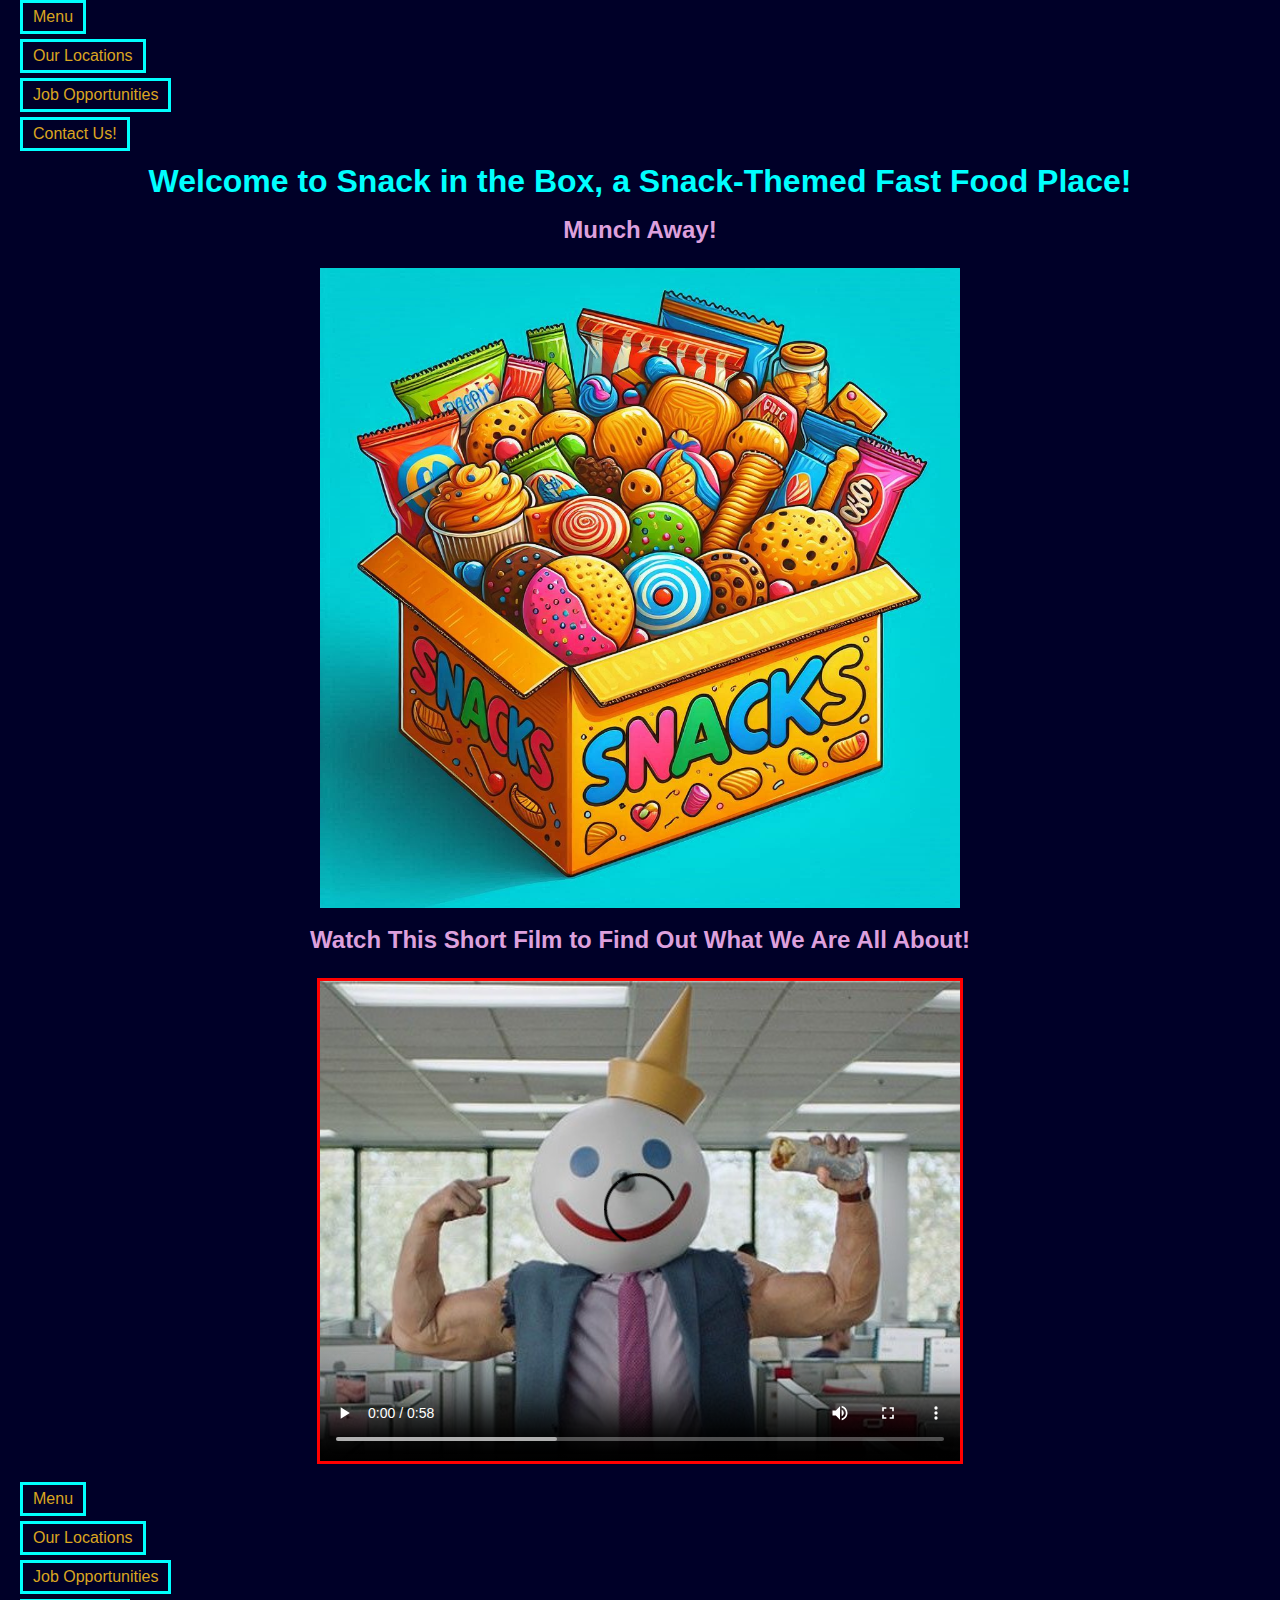
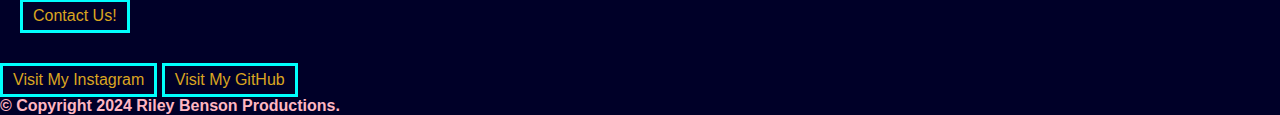
<file: index.html>
<!DOCTYPE html>
<html lang="en">
<head>
    <meta charset="UTF-8">
    <meta http-equiv="X-UA-Compatible" content="IE=edge">
    <meta name="viewport" content="width=device-width, initial-scale=1.0">
    <title>Home - Snack in the Box</title>
    <link rel="stylesheet" href="main.css">
</head>
<body>
    <main>
        <header>
            <nav>
                <ul>
                    <li><a href="menu.html" target="_self">Menu</a></li>
                    <li><a href="locations.html" target="_self">Our Locations</a></li>
                    <li><a href="jobs.html" target="_self">Job Opportunities</a></li>
                    <li><a href="contact.html" target="_self">Contact Us!</a></li>
                </ul>
            </nav>
        <h1 class="center-text">Welcome to Snack in the Box, a Snack-Themed Fast Food Place!</h1>
        <h2 class="center-text">Munch Away!</h2>
        <img src="images/Company_Logo.jpg" alt="Snack in the Box - Logo" class="center-image ImageBackground img50">
        <br>
        <section id="videoSample">
        <h2 class="center-text"> Watch This Short Film to Find Out What We Are All About!</h2>
        <video class="center-image img50 VideoBorder" controls poster="images/BuffJack.jpg">
        <source src="media/JackInTheBox1997Ad.mp4" type="video/mp4">
        Your browser does not support the video element.
        </video>
        <br>
        </section>
            <nav>
                <ul>
                    <li><a href="menu.html" target="_self">Menu</a></li>
                    <li><a href="locations.html" target="_self">Our Locations</a></li>
                    <li><a href="jobs.html" target="_self">Job Opportunities</a></li>
                    <li><a href="contact.html" target="_self">Contact Us!</a></li>
                </ul>
            </nav>
        </header>
    </main>
    <br>
    <footer>
        <a href="https://www.instagram.com/riboiman_/" target="_blank">Visit My Instagram</a>
        <a href="https://github.com/RIBOIMAN1" target="_blank">Visit My GitHub</a>
        <div id="footer">&copy; Copyright 2024 Riley Benson Productions.</div>
    </footer>
</body>
</html>
</file>
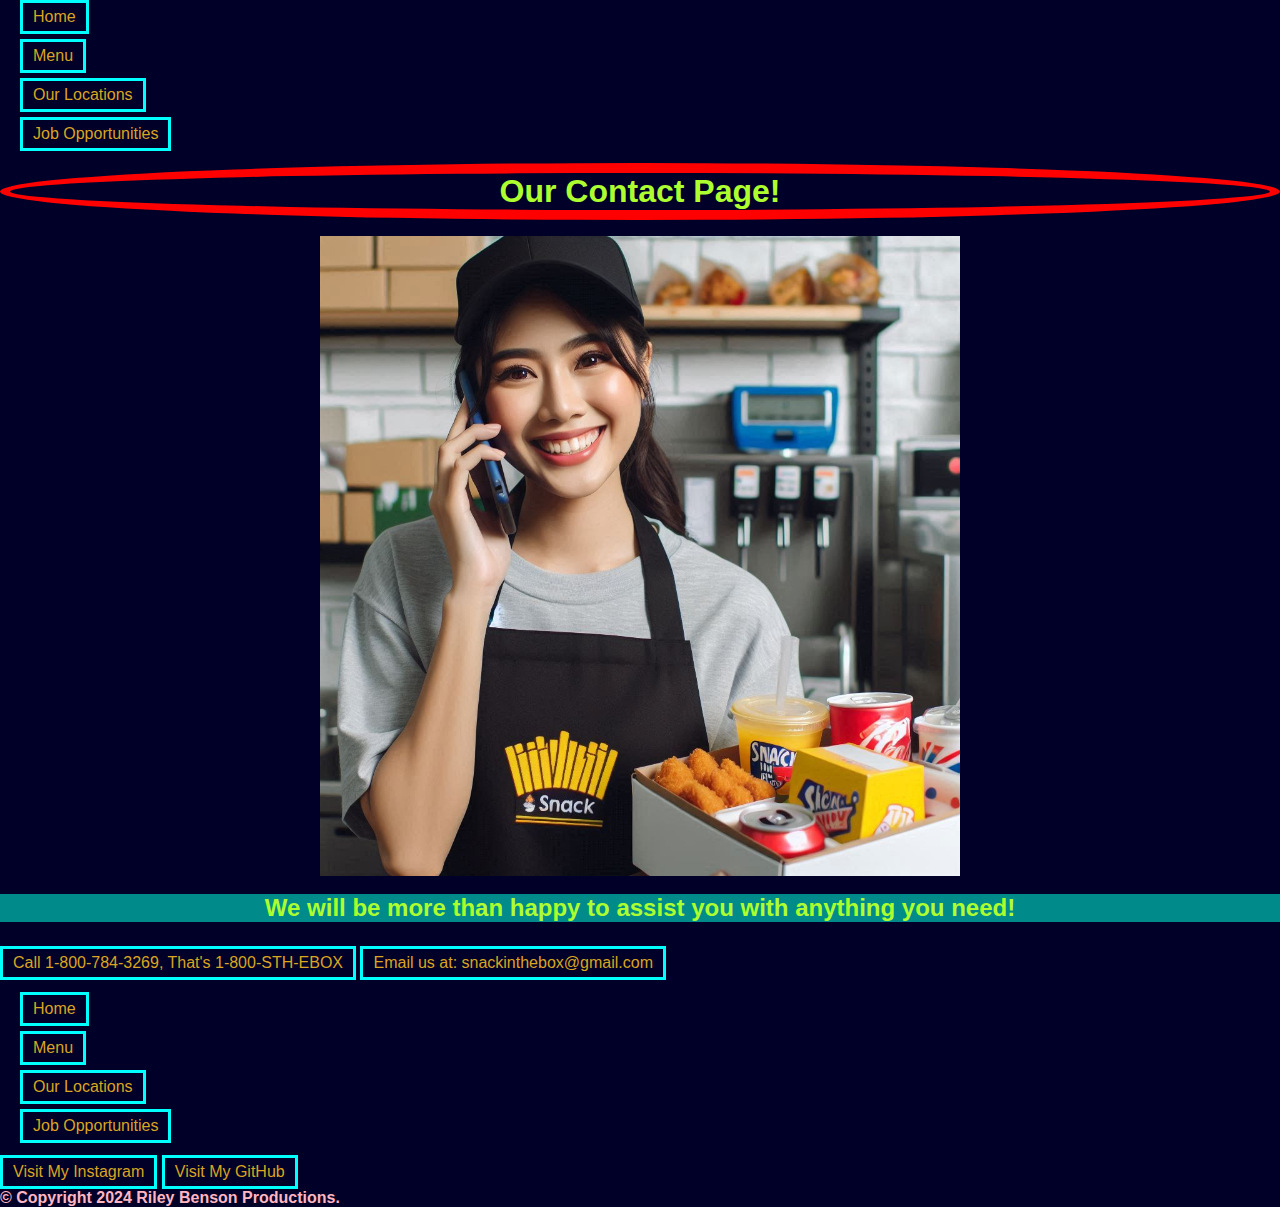
<file: contact.html>
<!DOCTYPE html>
<html lang="en">
<head>
    <meta charset="UTF-8">
    <meta http-equiv="X-UA-Compatible" content="IE=edge">
    <meta name="viewport" content="width=device-width, initial-scale=1.0">
    <title>Contact Us - Snack in the Box</title>
    <link rel="stylesheet" href="main.css">
    <style>
        .internal-css {
            background-color: darkcyan
        }
    </style>
</head>
<body>
    <main>
        <header>
            <nav>
                <ul>
                    <li><a href="index.html" target="_self">Home</a></li>
                    <li><a href="menu.html" target="_self">Menu</a></li>
                    <li><a href="locations.html" target="_self">Our Locations</a></li>
                    <li><a href="jobs.html" target="_self">Job Opportunities</a></li>
                </ul>
            </nav>
            <h1 class="center-text BorderedTextRounded" style="color: greenyellow">Our Contact Page!</h1>
            <img src="images/PhoneCall.jpg" alt="Worker Answering a Phone Call" class="center-image img50">
            <br>
            <h2 class="center-text internal-css GreenYellowFont">We will be more than happy to assist you with anything you need!</h2>
            <a href="tel:18007843269">Call 1-800-784-3269, That's 1-800-STH-EBOX</a>
            <a>Email us at: snackinthebox@gmail.com</a>
            <p class="br"></p>
            <nav>
                <ul>
                    <li><a href="index.html" target="_self">Home</a></li>
                    <li><a href="menu.html" target="_self">Menu</a></li>
                    <li><a href="locations.html" target="_self">Our Locations</a></li>
                    <li><a href="jobs.html" target="_self">Job Opportunities</a></li>
                </ul>
            </nav>
        </header>
    </main>
    <footer>
        <a href="https://www.instagram.com/riboiman_/" target="_blank">Visit My Instagram</a>
        <a href="https://github.com/RIBOIMAN1" target="_blank">Visit My GitHub</a>
        <div id="footer">&copy; Copyright 2024 Riley Benson Productions.</div>
    </footer>
</body>
</html>
</file>
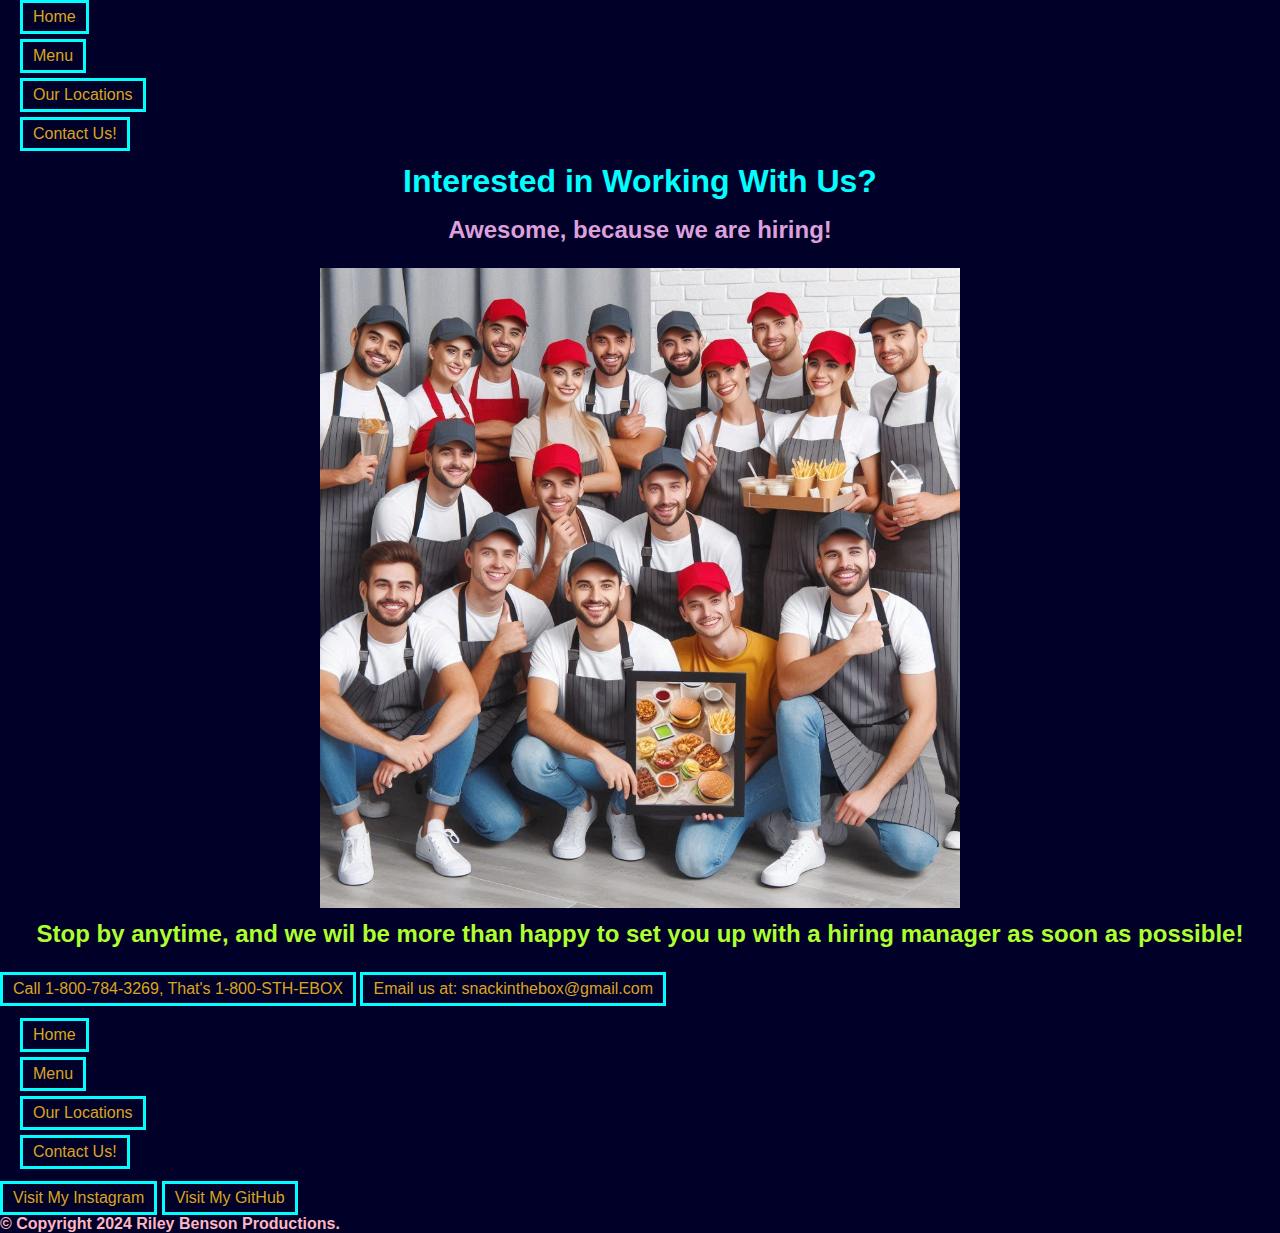
<file: jobs.html>
<!DOCTYPE html>
<html lang="en">
<head>
    <meta charset="UTF-8">
    <meta http-equiv="X-UA-Compatible" content="IE=edge">
    <meta name="viewport" content="width=device-width, initial-scale=1.0">
    <title>Job Opportunities - Snack in the Box</title>
    <link rel="stylesheet" href="main.css">
</head>
<body>
    <main>
        <header>
            <nav>
                <ul>
                    <li><a href="index.html" target="_self">Home</a></li>
                    <li><a href="menu.html" target="_self">Menu</a></li>
                    <li><a href="locations.html" target="_self">Our Locations</a></li>
                    <li><a href="contact.html" target="_self">Contact Us!</a></li>
                </ul>
            </nav>
            <h1 class="center-text">Interested in Working With Us?</h1>
            <h2 class="center-text">Awesome, because we are hiring!</h2>
            <p class="br"></p>
            <img src="images/Employees.jpg" alt="Worker Answering a Phone Call" class="center-image img50">
            <p class="br"></p>
            <h2 class="center-text GreenYellowFont">Stop by anytime, and we wil be more than happy to set you up with a hiring manager as soon as possible!</h2>
            <a href="tel:18007843269">Call 1-800-784-3269, That's 1-800-STH-EBOX</a>
            <a>Email us at: snackinthebox@gmail.com</a>
            <p class="br"></p>
            <nav>
                <ul>
                    <li><a href="index.html" target="_self">Home</a></li>
                    <li><a href="menu.html" target="_self">Menu</a></li>
                    <li><a href="locations.html" target="_self">Our Locations</a></li>
                    <li><a href="contact.html" target="_self">Contact Us!</a></li>
                </ul>
            </nav>
        </header>
    </main>
    <footer>
        <a href="https://www.instagram.com/riboiman_/" target="_blank">Visit My Instagram</a>
        <a href="https://github.com/RIBOIMAN1" target="_blank">Visit My GitHub</a>
        <div id="footer">&copy; Copyright 2024 Riley Benson Productions.</div>
    </footer>
</body>
</html>
</file>
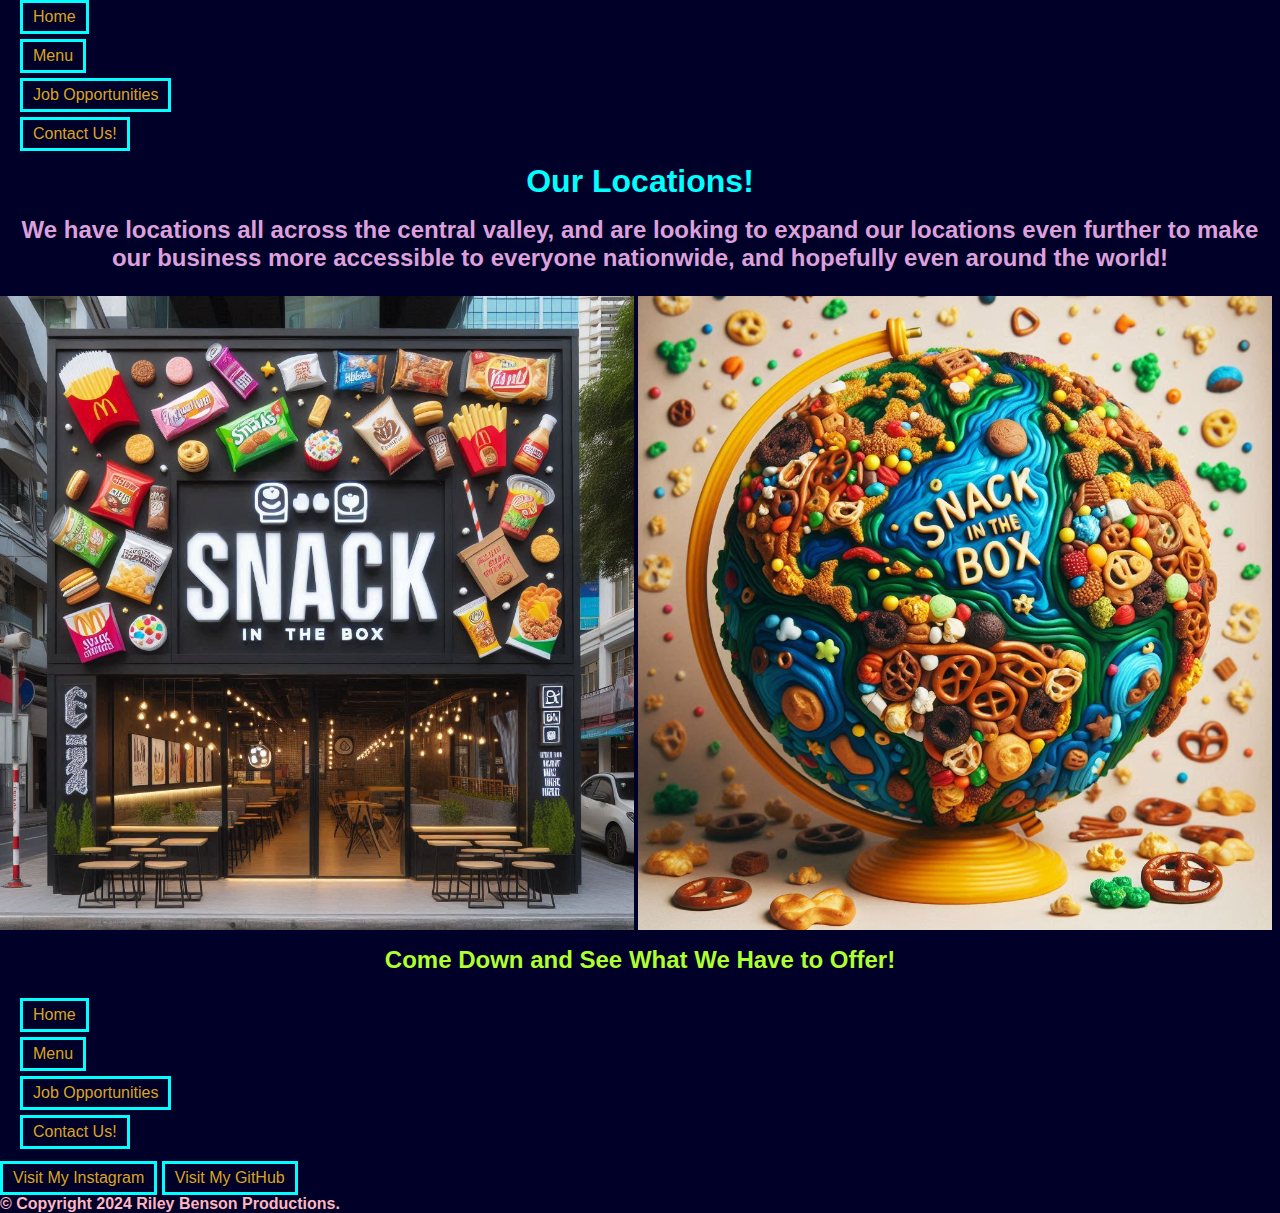
<file: locations.html>
<!DOCTYPE html>
<html lang="en">
<head>
    <meta charset="UTF-8">
    <meta http-equiv="X-UA-Compatible" content="IE=edge">
    <meta name="viewport" content="width=device-width, initial-scale=1.0">
    <title>Our Locations - Snack in the Box</title>
    <link rel="stylesheet" href="main.css">
</head>
<body>
    <main>
        <header>
            <nav>
                <ul>
                    <li><a href="index.html" target="_self">Home</a></li>
                    <li><a href="menu.html" target="_self">Menu</a></li>
                    <li><a href="jobs.html" target="_self">Job Opportunities</a></li>
                    <li><a href="contact.html" target="_self">Contact Us!</a></li>
                </ul>
                <h1 class="center-text">Our Locations!</h1>
                <h2 class="center-text">We have locations all across the central valley, and are looking to expand our locations even further to make our business more accessible to everyone nationwide, and hopefully even around the world!</h2>
                <img src="images/Outside.jpg" alt="Snack in the Box Globe" class="img49_5">
                <img src="images/Globe.jpg" alt="Snack in the Box Globe" class="img49_5">
                <p class="br"></p>
                <h2 class="center-text GreenYellowFont">Come Down and See What We Have to Offer!</h2>
                <ul>
                    <li><a href="index.html" target="_self">Home</a></li>
                    <li><a href="menu.html" target="_self">Menu</a></li>
                    <li><a href="jobs.html" target="_self">Job Opportunities</a></li>
                    <li><a href="contact.html" target="_self">Contact Us!</a></li>
                </ul>
            </nav>
        </header>
    </main>
    <footer>
        <a href="https://www.instagram.com/riboiman_/" target="_blank">Visit My Instagram</a>
        <a href="https://github.com/RIBOIMAN1" target="_blank">Visit My GitHub</a>
        <div id="footer">&copy; Copyright 2024 Riley Benson Productions.</div>
    </footer>
</body>
</html>
</file>
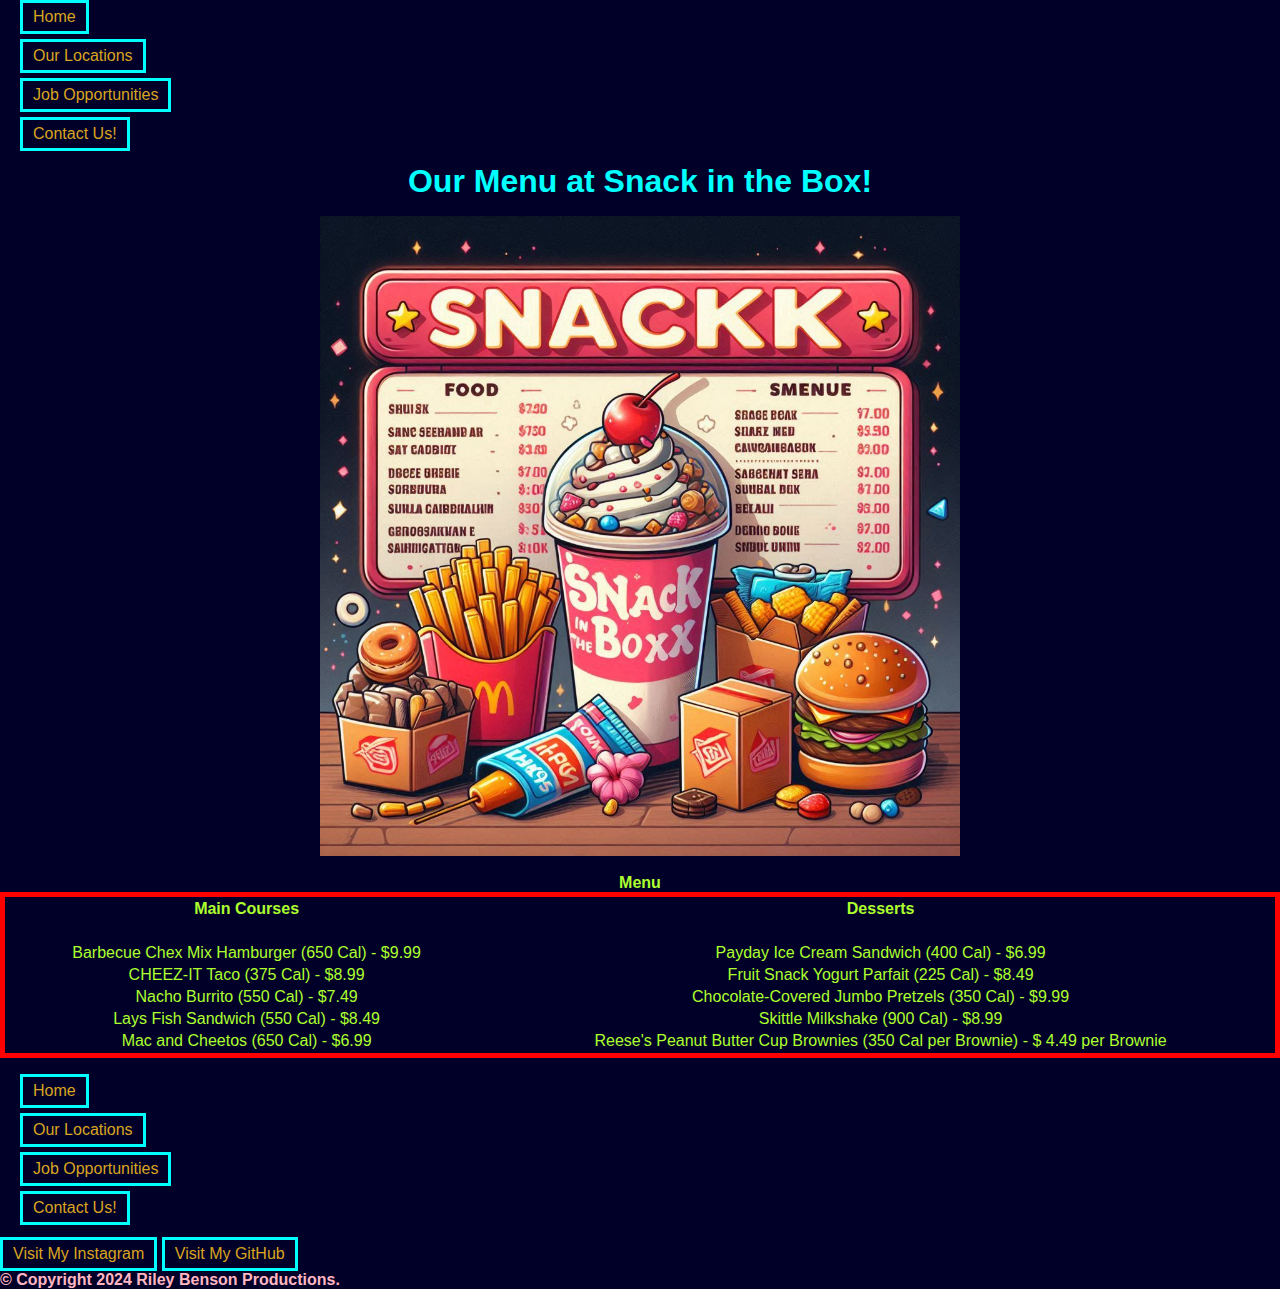
<file: menu.html>
<!DOCTYPE html>
<html lang="en">
<head>
    <meta charset="UTF-8">
    <meta http-equiv="X-UA-Compatible" content="IE=edge">
    <meta name="viewport" content="width=device-width, initial-scale=1.0">
    <title>Menu - Snack in the Box</title>
    <link rel="stylesheet" href="main.css">
</head>
<body>
    <main>
        <header>
            <nav>
                <ul>
                    <li><a href="index.html" target="_self">Home</a></li>
                    <li><a href="locations.html" target="_self">Our Locations</a></li>
                    <li><a href="jobs.html" target="_self">Job Opportunities</a></li>
                    <li><a href="contact.html" target="_self">Contact Us!</a></li>
                </ul>
            </nav>
            <h1 class="center-text">Our Menu at Snack in the Box!</h1>
            <img src="images/Menu.jpg" alt="Snack in the Box - Menu" class="center-image ImageBackground img50">
            <br>
            <div id="table1" class="Center-text">
                <table class="TableDesign">
                <caption class="bold">Menu</caption>
                <thead>
                <tr>
                <th>Main Courses</th>
                <th>Desserts</th>
                </tr>
                </thead>
                <tbody>
                <tr>
                <td><br></td>
                <td><br></td>
                </tr>
                <tr>
                <td>Barbecue Chex Mix Hamburger (650 Cal) - $9.99</td>
                <td>Payday Ice Cream Sandwich (400 Cal) - $6.99</td>
                </tr>
                <tr>
                <td>CHEEZ-IT Taco (375 Cal) - $8.99</td>
                <td>Fruit Snack Yogurt Parfait (225 Cal) - $8.49</td>
                </tr>
                <tr>
                <td>Nacho Burrito (550 Cal) - $7.49</td>
                <td>Chocolate-Covered Jumbo Pretzels (350 Cal) - $9.99</td>
                </tr><tr>
                <td>Lays Fish Sandwich (550 Cal) - $8.49</td>
                <td>Skittle Milkshake (900 Cal) - $8.99</td>
                </tr>
                <tr>
                <td>Mac and Cheetos (650 Cal) - $6.99</td>
                <td>Reese's Peanut Butter Cup Brownies (350 Cal per Brownie) - $ 4.49 per Brownie</td>
                </tr>
                </tbody>
                </table>
            </div>
            <nav>
                <ul>
                    <li><a href="index.html" target="_self">Home</a></li>
                    <li><a href="locations.html" target="_self">Our Locations</a></li>
                    <li><a href="jobs.html" target="_self">Job Opportunities</a></li>
                    <li><a href="contact.html" target="_self">Contact Us!</a></li>
                </ul>
            </nav>
        </header>
    </main>
    <footer>
        <a href="https://www.instagram.com/riboiman_/" target="_blank">Visit My Instagram</a>
        <a href="https://github.com/RIBOIMAN1" target="_blank">Visit My GitHub</a>
        <div id="footer">&copy; Copyright 2024 Riley Benson Productions.</div>
    </footer>
</body>
</html>
</file>
<file: main.css>
.external-css {
    color: darkcyan;
    background-color: purple;
}

body, h1, h2, p, ul, li, a {
    margin: 0;
    padding: 0;
    font-family: sans-serif, "Ubuntu", Arial, Helvetica
}

body {
    background-color: rgb(0,0,40);
}

h1 {
    color: cyan;
    font-size: 2em;
    margin-bottom: 0.5em;
}

h2 {
    color: plum;
    font-size: 1.5em;
    margin-bottom: 1em;
}

p {
    font-size: 16px;
    color: #7f8c8d;
    margin-bottom: 12px;
}

p a {
    color: #f39c12;
    text-decoration: none;
}
ul {
    list-style-type: none;
    margin-left: 20px;
    margin-bottom: 12px;
}

ul li {
    margin-bottom: 5px;
    color: #7f8c8d;
}

div ul {
    list-style-type: square;
}

.feature-card {
    border: 2px solid #7f8c8d;
    padding: 20px;
    margin: 20px;
    background-color: #f9f9f9;
}

.feature-card h3 {
    font-size: 20px;
    margin-bottom: 10px;
    color: #2c3e50;
}

.feature-card p {
    margin-bottom: 10px;
    color: #7f8c8d;
}

#special-feature {
    background-color: #fde3a7;
    border-color: #f39c12;
    box-shadow: 0 4px 8px rgba(0, 0, 0, 0.1);
}

a {
    display: inline-block;
    color: goldenrod;
    text-decoration: none;
    padding: 5px 10px;
    border: 3px solid #00FFFF;
    transition: all 0.3s ease;
}

a:hover {
    background-color: green;
    color: white;
    border: 3px solid yellow;
}

button {
    padding: 5px 10px;
    border: none;
    background-color: #ecf0f1;
    cursor: pointer;
    transition: all 0.3s ease;
}

button:hover {
    background-color: red;
}

.center-text {
    text-align: center;
}

.center-image {
    display: block;
    margin-left: auto;
    margin-right: auto;
}

.img30 {
    height: auto;
    width: 30%;
}
.img40 {
    height: auto;
    width: 40%;
}
.img49_5 {
    height: auto;
    width: 49.5%;
}
.img50 {
    height: auto;
    width: 50%;
}

.img50Poster {
    height: auto;
    width: 50%;
}

.ImageBackground {
    background-color: darkcyan;
}

.VideoBorder {
    border: 3px solid red;
}

.BorderedTextRounded {
    border: 10px solid red;
    border-radius: 50%;
}

.TableDesign {
    border: 5px solid red;
    color: greenyellow;
    width: 100%;
    text-align: center;      
    font-size: 1em;
    margin-bottom: 1em;
}

.bold {
    font-weight: bold;
}

.GreenYellowFont {
    color: greenyellow;
}

.br {
    content: "\A";
    white-space: pre;
}

#footer {
    color: lightpink;
    font-weight: bold;
}
</file>
